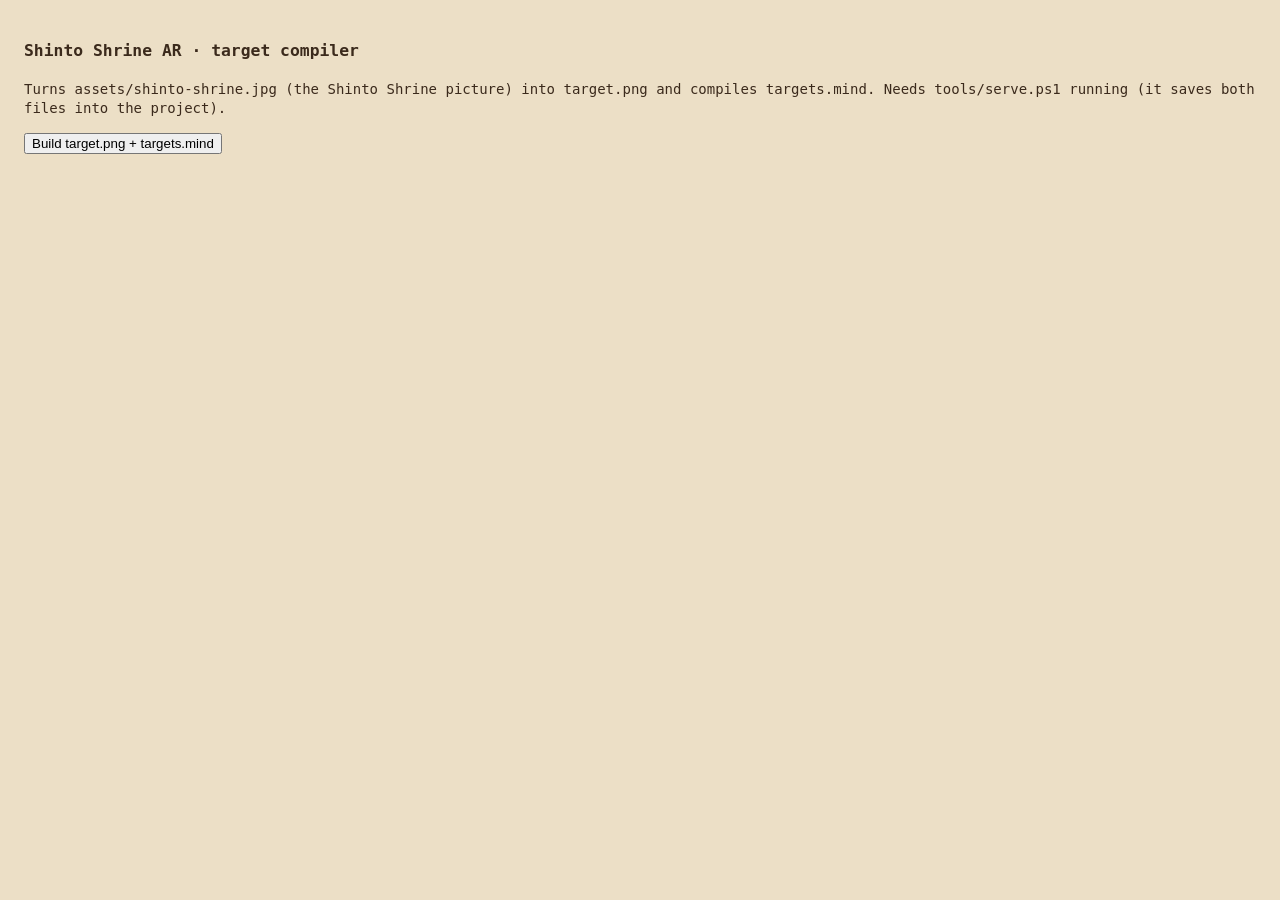
<file: tools/make-target.html>
<!DOCTYPE html>
<html lang="en"><head><meta charset="utf-8"><title>Make target</title>
<style>body{font:14px/1.4 Consolas,monospace;background:#ecdfc6;color:#3b2a1c;padding:16px}img{max-height:60vh;border:1px solid #8c7457;background:#fff}pre{white-space:pre-wrap}</style></head>
<body>
<h3>Shinto Shrine AR · target compiler</h3>
<p>Turns <code>assets/shinto-shrine.jpg</code> (the Shinto Shrine picture) into <code>target.png</code> and compiles <code>targets.mind</code>. Needs <code>tools/serve.ps1</code> running (it saves both files into the project).</p>
<button id="go">Build target.png + targets.mind</button>
<div id="out"></div><pre id="log"></pre>
<script type="module">
const log = (t) => { document.getElementById('log').textContent += t + '\n'; };
async function build(){
  const src = new Image(); src.src = '../assets/shinto-shrine.jpg?' + Date.now(); await src.decode();
  // flatten onto white (the print is on white paper) at a size MindAR handles well
  const scale = Math.min(1, 1600 / src.naturalHeight);
  const c = document.createElement('canvas');
  c.width = Math.round(src.naturalWidth * scale); c.height = Math.round(src.naturalHeight * scale);
  const g = c.getContext('2d'); g.fillStyle = '#fff'; g.fillRect(0, 0, c.width, c.height);
  g.drawImage(src, 0, 0, c.width, c.height);
  const png = await new Promise((ok) => c.toBlob(ok, 'image/png'));
  let res = await fetch('/__save?name=target.png', { method: 'POST', body: png });
  log(`target.png ${c.width}×${c.height}: ${res.ok ? 'saved' : 'save failed'}`);
  const shown = new Image(); shown.src = URL.createObjectURL(png); document.getElementById('out').replaceChildren(shown);

  log('loading MindAR compiler…');
  await import('https://cdn.jsdelivr.net/npm/mind-ar@1.2.5/dist/mindar-image.prod.js');
  const img = new Image(); img.src = '../target.png?' + Date.now(); await img.decode();
  const compiler = new window.MINDAR.IMAGE.Compiler();
  let last = -10;
  const data = await compiler.compileImageTargets([img], (p) => { if (p - last >= 10){ last = p; log(`compiling ${p.toFixed(0)}%`); } });
  const t = data[0];
  const det = t.matchingData.reduce((n, l) => n + l.maximaPoints.length + l.minimaPoints.length, 0);
  const trk = t.trackingData.reduce((n, l) => n + l.points.length, 0);
  log(`detection points: ${det} over ${t.matchingData.length} scales; tracking points: ${trk}`);
  const buf = await compiler.exportData();
  res = await fetch('/__save?name=targets.mind', { method: 'POST', body: new Blob([buf]) });
  log(`targets.mind (${(buf.byteLength / 1024).toFixed(0)} KB): ${res.ok ? 'saved' : 'save failed'}`);
  log('DONE');
}
document.getElementById('go').onclick = () => build().catch((e) => log('ERROR ' + (e.stack || e)));
if (new URLSearchParams(location.search).has('build')) document.getElementById('go').click();
</script>
</body></html>
</file>
